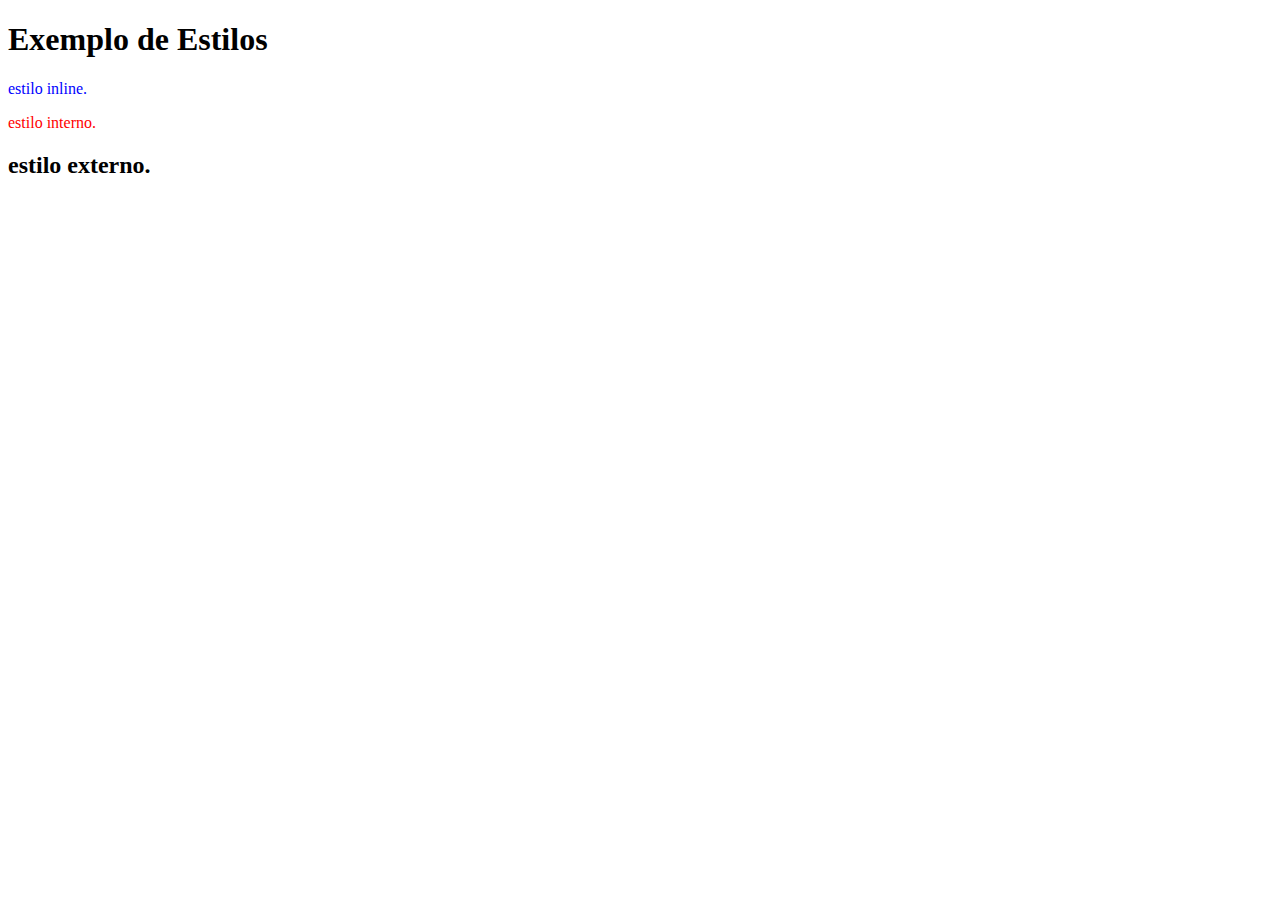
<file: 01/index.html>
<!DOCTYPE html>
<html>
<head>
    <title>Exemplo de Estilos</title>
    <style>
        p {
            color: red;
        }
    </style>
    <link rel="stylesheet" type="text/css" href="style.css">
</head>
<body>
    <h1>Exemplo de Estilos</h1>
    
    <!-- Estilo Inline -->
    <p style="color: blue;">estilo inline.</p>
    
    <!-- Estilo Interno -->
    <p>estilo interno.</p>
    
    <!-- Estilo Externo -->
    <h2>estilo externo.</h2> 
</body>
</html>
</file>
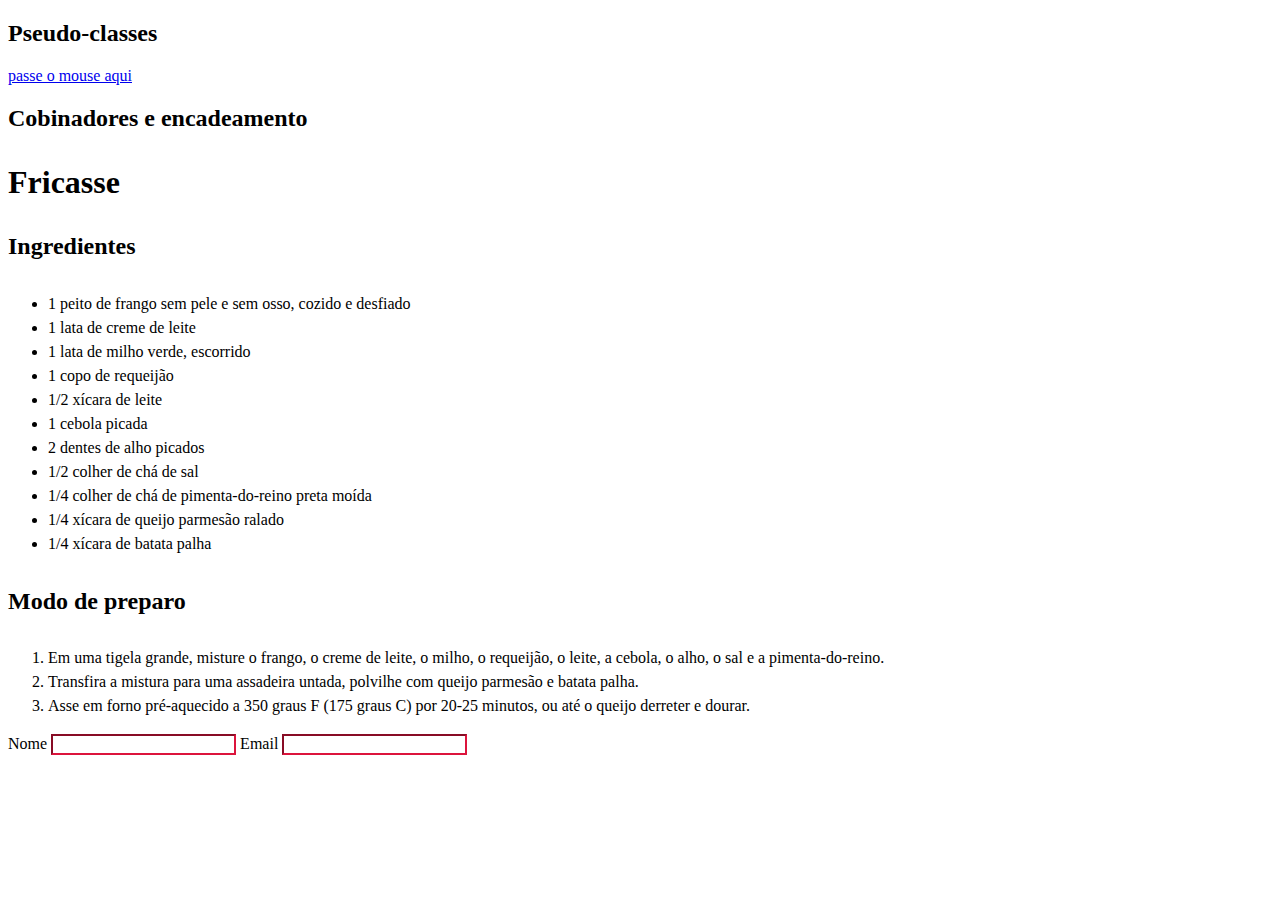
<file: 02/index.html>
<!DOCTYPE html>
<html lang="en">

<head>
  <meta charset="UTF-8" />
  <title>02</title>
  <link rel="stylesheet" href="style.css" />
</head>

<body>

  <main>

    <h2>Pseudo-classes</h2>
    <a href="#" id="link-Destaque">passe o mouse aqui</a>

    <section>
      <h2>Cobinadores e encadeamento</h2>
      <article class="receita">
        <h3>Fricasse</h3>
        <h4>Ingredientes</h4>
        <ul>
          <li>1 peito de frango sem pele e sem osso, cozido e desfiado</li>
          <li>1 lata de creme de leite</li>
          <li>1 lata de milho verde, escorrido</li>
          <li>1 copo de requeijão</li>
          <li>1/2 xícara de leite</li>
          <li>1 cebola picada</li>
          <li>2 dentes de alho picados</li>
          <li>1/2 colher de chá de sal</li>
          <li>1/4 colher de chá de pimenta-do-reino preta moída</li>
          <li>1/4 xícara de queijo parmesão ralado</li>
          <li>1/4 xícara de batata palha</li>
        </ul>
        <h4>Modo de preparo</h4>
        <ol>
          <li>
            Em uma tigela grande, misture o frango, o creme de leite, o milho, o requeijão, o leite, a cebola, o alho, o
            sal e a pimenta-do-reino.
          </li>
          <li>
            Transfira a mistura para uma assadeira untada, polvilhe com queijo parmesão e batata palha.
          </li>
          <li>
            Asse em forno pré-aquecido a 350 graus F (175 graus C) por 20-25 minutos, ou até o queijo derreter e dourar.
          </li>
        </ol>
      </article>
    </section>
    <section id="newsletter">

      <label for="news-name">Nome</label>
      <input type="text" name="news-name" id="news-name" />
      <label for="news-email">Email</label>
      <input type="email" name="news-email" id="news-email" />

    </section>
  </main>
</body>

</html>
</file>
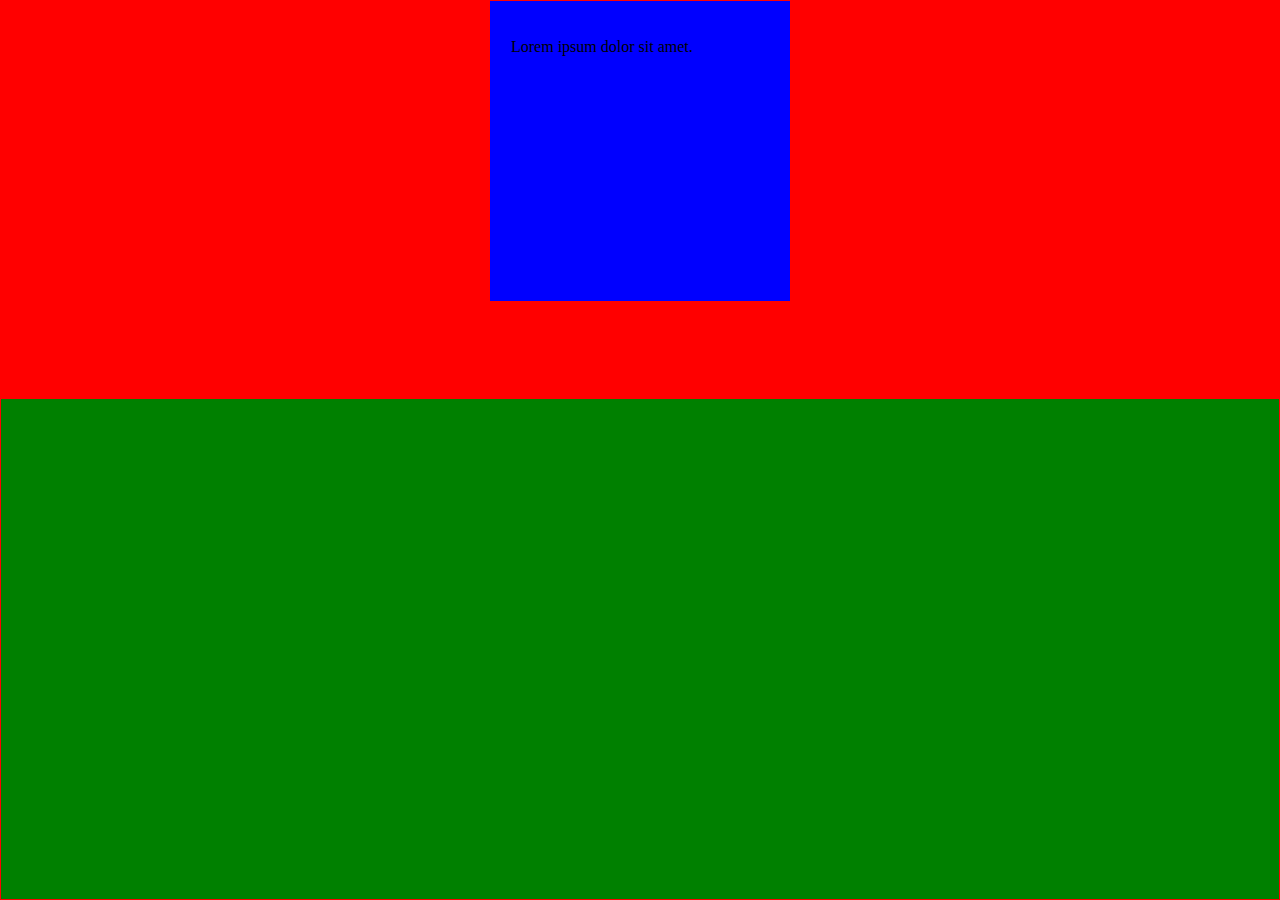
<file: 03/index.html>
<!DOCTYPE html>
<html>
<head>
    <title>Exemplo de CSS</title>
    <link rel="stylesheet" type="text/css" href="style.css">
</head>
<body>
    <main class="caixa-principal">
        <section class="caixa-azul">
            <p>Lorem ipsum dolor sit amet.</p>
        </section>
        <section class="caixa-verde"></section>
    </main>
</body>
</html>
</file>
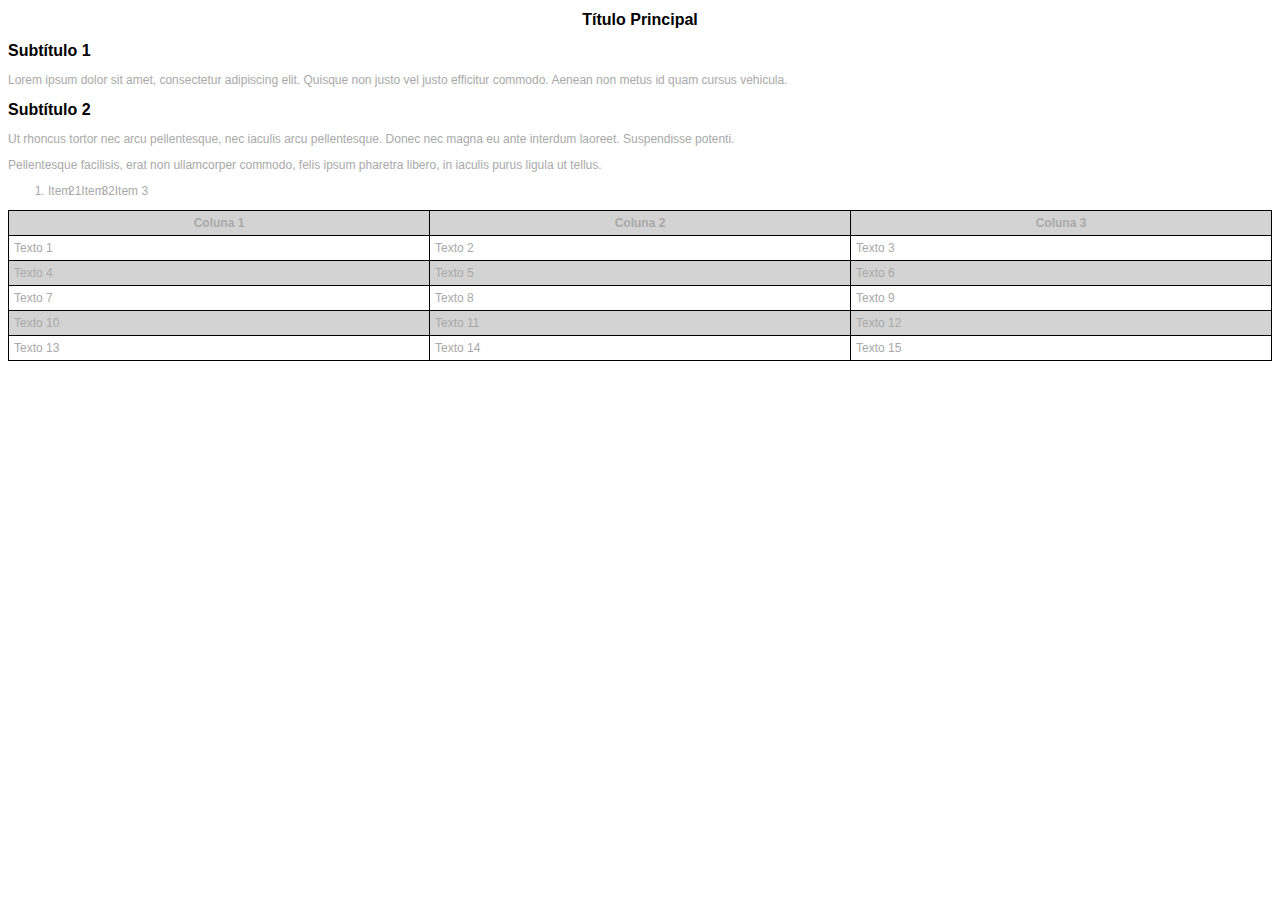
<file: 06/index.html>
<!DOCTYPE html>
<html>

<head>
    <title>Exemplo de Formatação</title>
    <link rel="stylesheet" type="text/css" href="style.css">
</head>

<body>
    <h1>Título Principal</h1>
    <h2>Subtítulo 1</h2>
    <p>Lorem ipsum dolor sit amet, consectetur adipiscing elit. Quisque non justo vel justo efficitur commodo. Aenean
        non metus id quam cursus vehicula.</p>
    <h2>Subtítulo 2</h2>
    <p>Ut rhoncus tortor nec arcu pellentesque, nec iaculis arcu pellentesque. Donec nec magna eu ante interdum laoreet.
        Suspendisse potenti.</p>
    <p>Pellentesque facilisis, erat non ullamcorper commodo, felis ipsum pharetra libero, in iaculis purus ligula ut
        tellus.</p>

    <ul class="decimal-list">
        <li>Item 1</li>
        <li>Item 2</li>
        <li>Item 3</li>
    </ul>

    <table class="zebra-table">
        <tr>
            <th>Coluna 1</th>
            <th>Coluna 2</th>
            <th>Coluna 3</th>
        </tr>
        <tr>
            <td>Texto 1</td>
            <td>Texto 2</td>
            <td>Texto 3</td>
        </tr>
        <tr>
            <td>Texto 4</td>
            <td>Texto 5</td>
            <td>Texto 6</td>
        </tr>
        <tr>
            <td>Texto 7</td>
            <td>Texto 8</td>
            <td>Texto 9</td>
        </tr>
        <tr>
            <td>Texto 10</td>
            <td>Texto 11</td>
            <td>Texto 12</td>
        </tr>
        <tr>
            <td>Texto 13</td>
            <td>Texto 14</td>
            <td>Texto 15</td>
        </tr>
    </table>
</body>

</html>
</file>
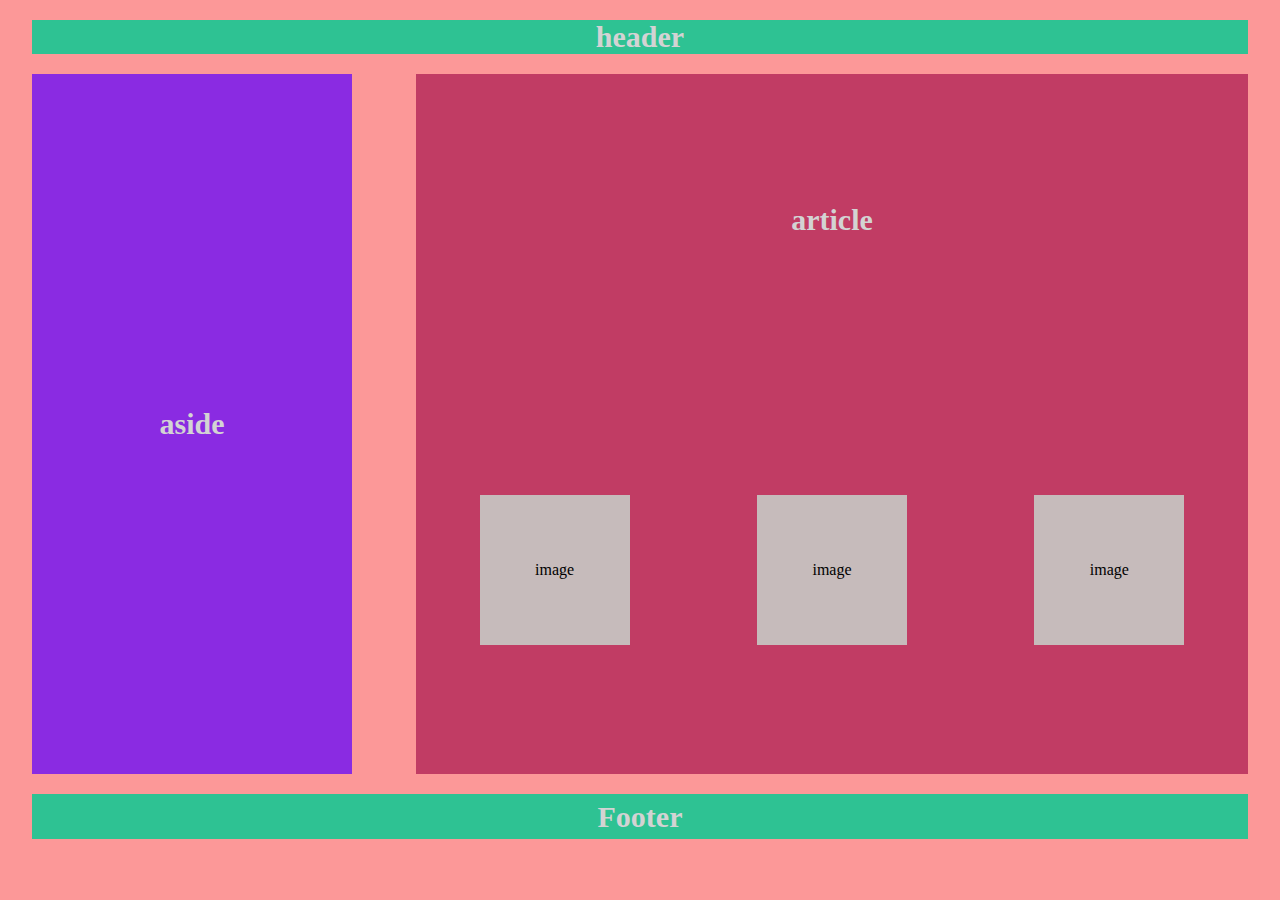
<file: 07/index.html>
<!DOCTYPE html>
<html lang="en">

<head>
    <meta charset="UTF-8">
    <title>Aula 7</title>
    <link rel="stylesheet" href="style.css">
</head>

<body class="container">
    <header>
        <h1 class="content-title">header</h1>
    </header>
    <main class="container">
        <aside>
            <h2 class="content-title">aside</h2>
        </aside>
        <article>
            <h2 class="content-title">article</h2>
            <div>image</div>
            <div>image</div>
            <div>image</div>
        </article>
    </main>
    <footer>
        <h2 class="content-title">Footer</h2>
    </footer>
</body>

</html>
</file>
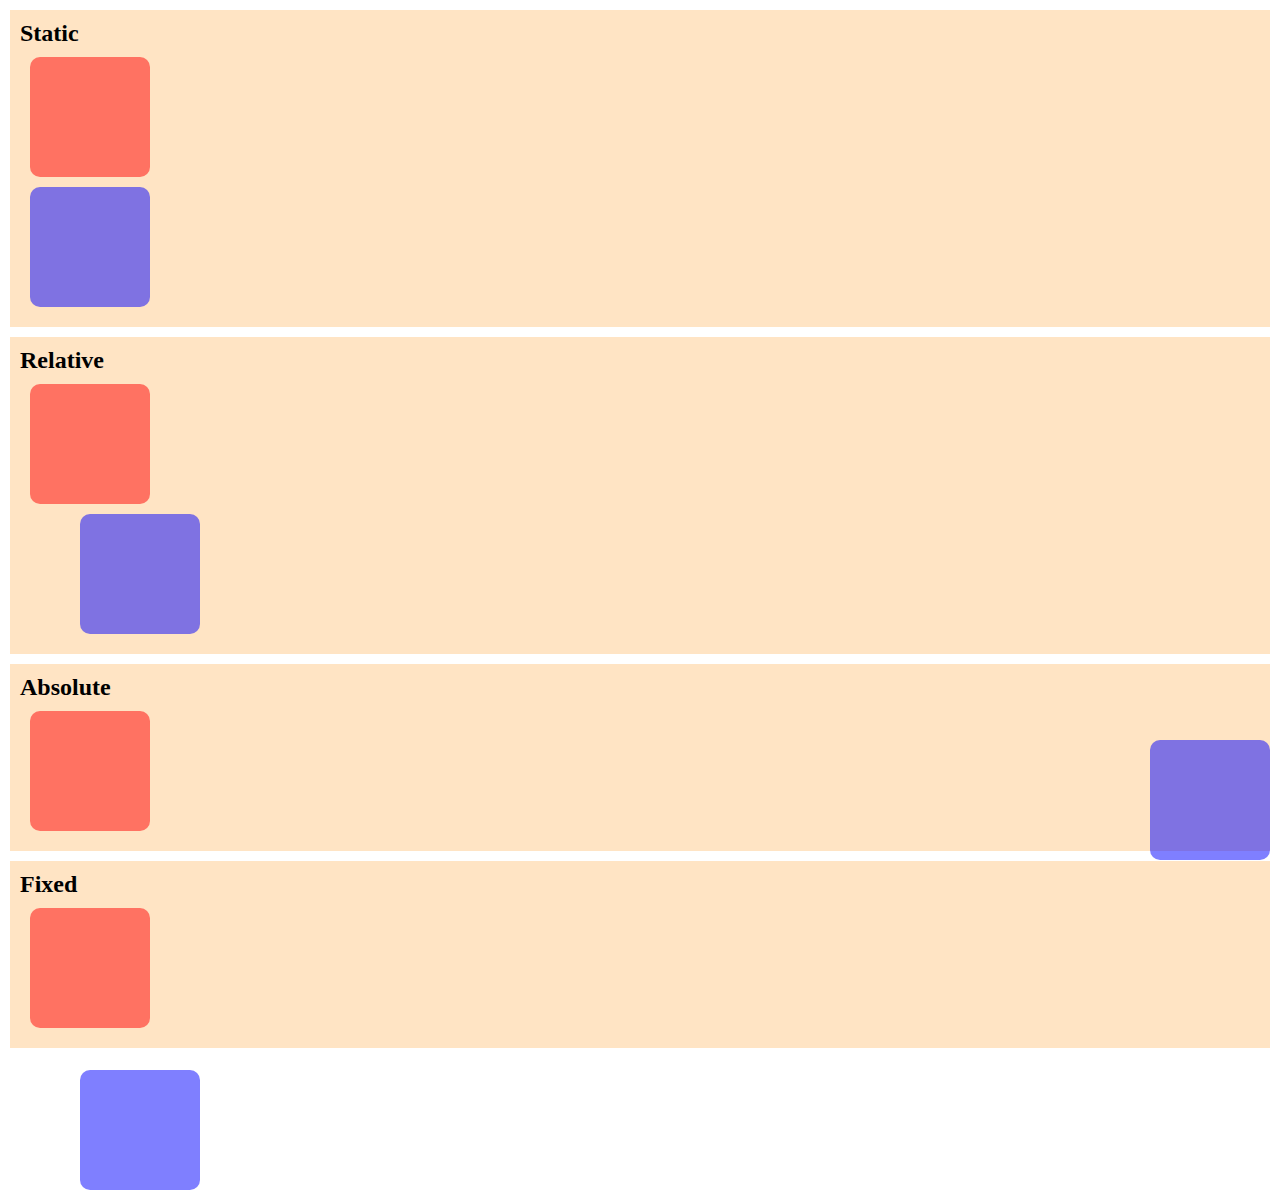
<file: 04/questao5/index.html>
<!DOCTYPE html>
<html lang="en">

<head>
    <meta charset="UTF-8">
    <title>CSS 04 A</title>
    <link rel="stylesheet" href="style.css">
</head>

<body>
    <main>
        <div id="first">
            <h2>Static</h2>
            <div class="quadradovermelho"></div>
            <div class="quadradoazul"></div>

        </div>
        <div id="second">
            <h2>Relative</h2>
            <div class="quadradovermelho"></div>
            <div class="quadradoazul"></div>
        </div>
        <div id="third">
            <h2>Absolute</h2>
            <div class="quadradovermelho"></div>
            <div class="quadradoazul"></div>
        </div>
        <div id="fourth">
            <h2>Fixed</h2>
            <div class="quadradovermelho"></div>
            <div class="quadradoazul"></div>
        </div>
    </main>
</body>

</html>
</file>
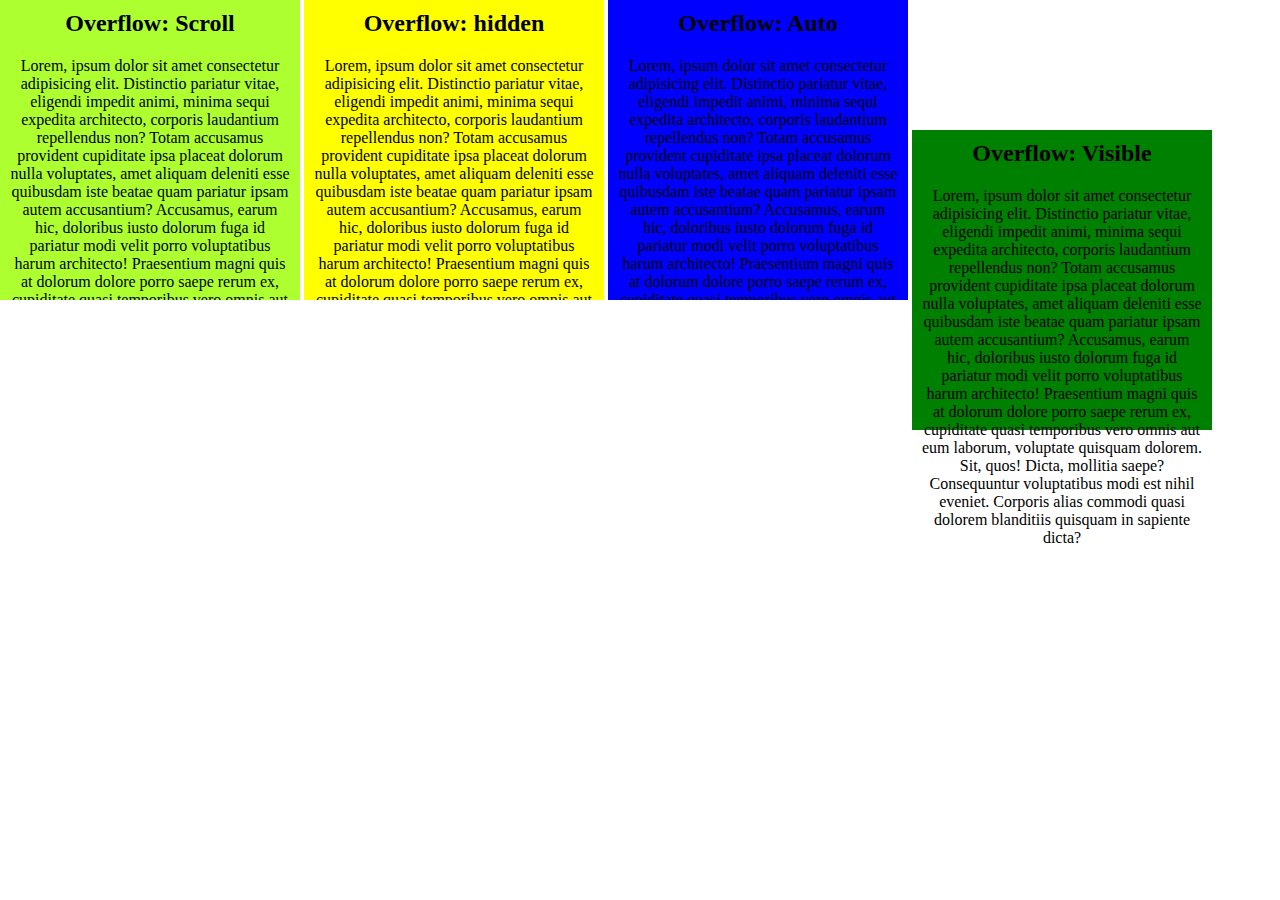
<file: 04/questao6/index.html>
<!DOCTYPE html>
<html lang="en">

<head>
    <meta charset="UTF-8">
    <title>questao 6</title>
    <link rel="stylesheet" href="style.css">
</head>

<body>
    <div id="scroll">
        <h2>Overflow: Scroll</h2>
        <p>Lorem, ipsum dolor sit amet consectetur adipisicing elit. Distinctio pariatur vitae, eligendi impedit
            animi, minima sequi expedita architecto, corporis laudantium repellendus non? Totam accusamus
            provident cupiditate ipsa placeat dolorum nulla voluptates, amet aliquam deleniti esse quibusdam
            iste beatae quam pariatur ipsam autem accusantium? Accusamus, earum hic, doloribus iusto dolorum
            fuga id pariatur modi velit porro voluptatibus harum architecto! Praesentium magni quis at dolorum
            dolore porro saepe rerum ex, cupiditate quasi temporibus vero omnis aut eum laborum, voluptate
            quisquam dolorem. Sit, quos! Dicta, mollitia saepe? Consequuntur voluptatibus modi est nihil
            eveniet. Corporis alias commodi quasi dolorem blanditiis quisquam in sapiente dicta?</p>
    </div>
    <div id="hidden">
        <h2>Overflow: hidden</h2>
        <p>Lorem, ipsum dolor sit amet consectetur adipisicing elit. Distinctio pariatur vitae, eligendi impedit
            animi, minima sequi expedita architecto, corporis laudantium repellendus non? Totam accusamus
            provident cupiditate ipsa placeat dolorum nulla voluptates, amet aliquam deleniti esse quibusdam
            iste beatae quam pariatur ipsam autem accusantium? Accusamus, earum hic, doloribus iusto dolorum
            fuga id pariatur modi velit porro voluptatibus harum architecto! Praesentium magni quis at dolorum
            dolore porro saepe rerum ex, cupiditate quasi temporibus vero omnis aut eum laborum, voluptate
            quisquam dolorem. Sit, quos! Dicta, mollitia saepe? Consequuntur voluptatibus modi est nihil
            eveniet. Corporis alias commodi quasi dolorem blanditiis quisquam in sapiente dicta?</p>
    </div>
    <div id="auto">
        <h2>Overflow: Auto</h2>
        <p>Lorem, ipsum dolor sit amet consectetur adipisicing elit. Distinctio pariatur vitae, eligendi impedit
            animi, minima sequi expedita architecto, corporis laudantium repellendus non? Totam accusamus
            provident cupiditate ipsa placeat dolorum nulla voluptates, amet aliquam deleniti esse quibusdam
            iste beatae quam pariatur ipsam autem accusantium? Accusamus, earum hic, doloribus iusto dolorum
            fuga id pariatur modi velit porro voluptatibus harum architecto! Praesentium magni quis at dolorum
            dolore porro saepe rerum ex, cupiditate quasi temporibus vero omnis aut eum laborum, voluptate
            quisquam dolorem. Sit, quos! Dicta, mollitia saepe? Consequuntur voluptatibus modi est nihil
            eveniet. Corporis alias commodi quasi dolorem blanditiis quisquam in sapiente dicta?</p>
    </div>
    <div id="visible">
        <h2>Overflow: Visible</h2>
        <p>Lorem, ipsum dolor sit amet consectetur adipisicing elit. Distinctio pariatur vitae, eligendi impedit
            animi, minima sequi expedita architecto, corporis laudantium repellendus non? Totam accusamus
            provident cupiditate ipsa placeat dolorum nulla voluptates, amet aliquam deleniti esse quibusdam
            iste beatae quam pariatur ipsam autem accusantium? Accusamus, earum hic, doloribus iusto dolorum
            fuga id pariatur modi velit porro voluptatibus harum architecto! Praesentium magni quis at dolorum
            dolore porro saepe rerum ex, cupiditate quasi temporibus vero omnis aut eum laborum, voluptate
            quisquam dolorem. Sit, quos! Dicta, mollitia saepe? Consequuntur voluptatibus modi est nihil
            eveniet. Corporis alias commodi quasi dolorem blanditiis quisquam in sapiente dicta?</p>
    </div>
</body>

</html>
</file>
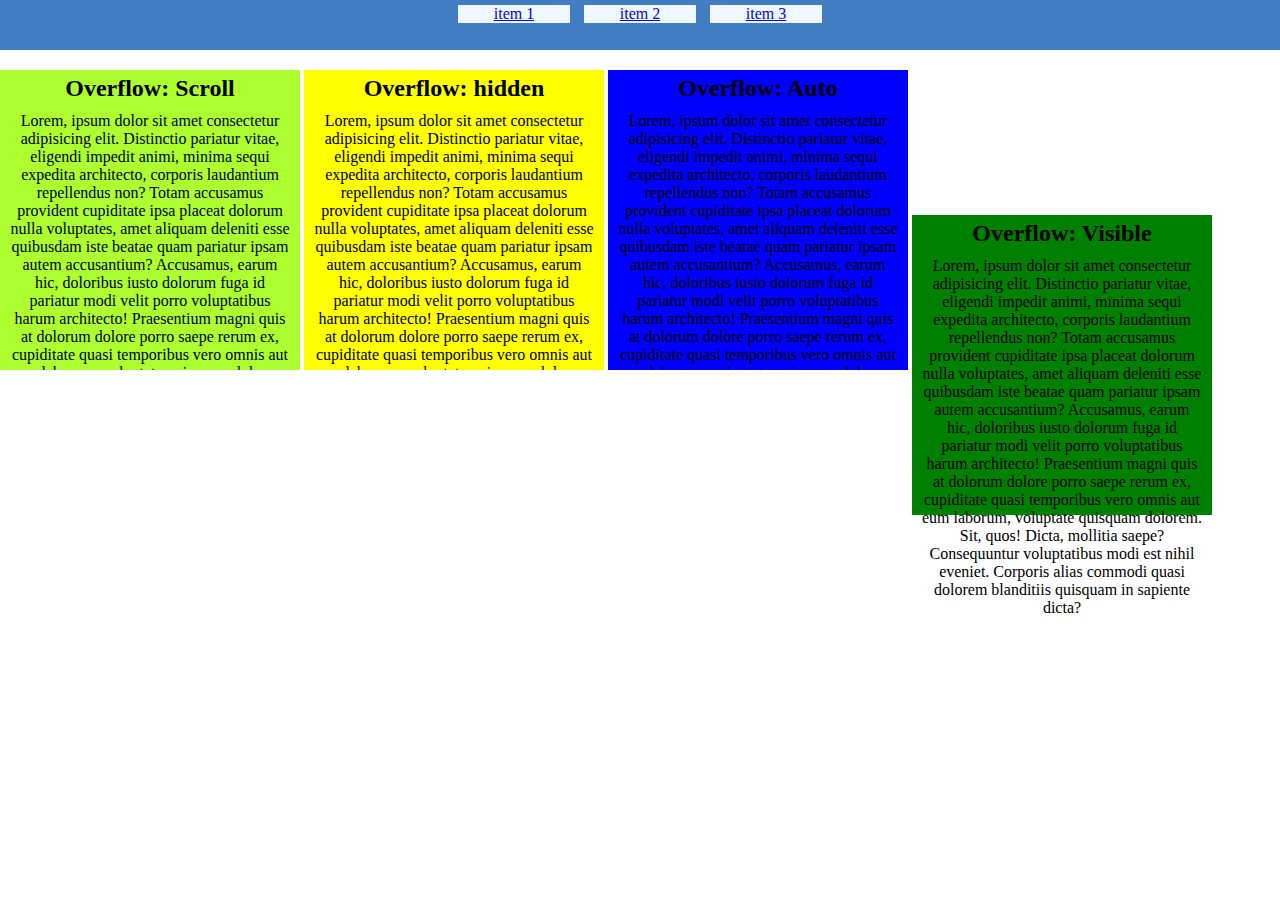
<file: 04/questao7/index.html>
<!DOCTYPE html>
<html lang="en">

<head>
    <meta charset="UTF-8">
    <title>questao 7</title>
    <link rel="stylesheet" href="style.css">
</head>

<body>
    <header>
        <div id="menu">
            <ul>
                <li><a href="#">item 1</a></li>
                <li><a href="#">item 2</a></li>
                <li><a href="#">item 3</a></li>
            </ul>
        </div>
    </header>
    <div id="scroll">
        <h2>Overflow: Scroll</h2>
        <p>Lorem, ipsum dolor sit amet consectetur adipisicing elit. Distinctio pariatur vitae, eligendi impedit
            animi, minima sequi expedita architecto, corporis laudantium repellendus non? Totam accusamus
            provident cupiditate ipsa placeat dolorum nulla voluptates, amet aliquam deleniti esse quibusdam
            iste beatae quam pariatur ipsam autem accusantium? Accusamus, earum hic, doloribus iusto dolorum
            fuga id pariatur modi velit porro voluptatibus harum architecto! Praesentium magni quis at dolorum
            dolore porro saepe rerum ex, cupiditate quasi temporibus vero omnis aut eum laborum, voluptate
            quisquam dolorem. Sit, quos! Dicta, mollitia saepe? Consequuntur voluptatibus modi est nihil
            eveniet. Corporis alias commodi quasi dolorem blanditiis quisquam in sapiente dicta?</p>
    </div>
    <div id="hidden">
        <h2>Overflow: hidden</h2>
        <p>Lorem, ipsum dolor sit amet consectetur adipisicing elit. Distinctio pariatur vitae, eligendi impedit
            animi, minima sequi expedita architecto, corporis laudantium repellendus non? Totam accusamus
            provident cupiditate ipsa placeat dolorum nulla voluptates, amet aliquam deleniti esse quibusdam
            iste beatae quam pariatur ipsam autem accusantium? Accusamus, earum hic, doloribus iusto dolorum
            fuga id pariatur modi velit porro voluptatibus harum architecto! Praesentium magni quis at dolorum
            dolore porro saepe rerum ex, cupiditate quasi temporibus vero omnis aut eum laborum, voluptate
            quisquam dolorem. Sit, quos! Dicta, mollitia saepe? Consequuntur voluptatibus modi est nihil
            eveniet. Corporis alias commodi quasi dolorem blanditiis quisquam in sapiente dicta?</p>
    </div>
    <div id="auto">
        <h2>Overflow: Auto</h2>
        <p>Lorem, ipsum dolor sit amet consectetur adipisicing elit. Distinctio pariatur vitae, eligendi impedit
            animi, minima sequi expedita architecto, corporis laudantium repellendus non? Totam accusamus
            provident cupiditate ipsa placeat dolorum nulla voluptates, amet aliquam deleniti esse quibusdam
            iste beatae quam pariatur ipsam autem accusantium? Accusamus, earum hic, doloribus iusto dolorum
            fuga id pariatur modi velit porro voluptatibus harum architecto! Praesentium magni quis at dolorum
            dolore porro saepe rerum ex, cupiditate quasi temporibus vero omnis aut eum laborum, voluptate
            quisquam dolorem. Sit, quos! Dicta, mollitia saepe? Consequuntur voluptatibus modi est nihil
            eveniet. Corporis alias commodi quasi dolorem blanditiis quisquam in sapiente dicta?</p>
    </div>
    <div id="visible">
        <h2>Overflow: Visible</h2>
        <p>Lorem, ipsum dolor sit amet consectetur adipisicing elit. Distinctio pariatur vitae, eligendi impedit
            animi, minima sequi expedita architecto, corporis laudantium repellendus non? Totam accusamus
            provident cupiditate ipsa placeat dolorum nulla voluptates, amet aliquam deleniti esse quibusdam
            iste beatae quam pariatur ipsam autem accusantium? Accusamus, earum hic, doloribus iusto dolorum
            fuga id pariatur modi velit porro voluptatibus harum architecto! Praesentium magni quis at dolorum
            dolore porro saepe rerum ex, cupiditate quasi temporibus vero omnis aut eum laborum, voluptate
            quisquam dolorem. Sit, quos! Dicta, mollitia saepe? Consequuntur voluptatibus modi est nihil
            eveniet. Corporis alias commodi quasi dolorem blanditiis quisquam in sapiente dicta?</p>
    </div>
</body>

</html>
</file>
<file: 01/style.css>
h3 {
    color: aqua;
}
</file>
<file: 02/style.css>
#link-Destaque:hover {
    color: mediumseagreen;
  }
  
  #link-Destaque:visited {
    color: crimson;
  }
  
  .receita li {
    line-height: 1.5em;
  }
  
  .receita > h3 {
    font-size: 2em;
  }
  
  .receita > h4 {
    font-size: 1.5em;
  }
  
  #newsletter input[type="email"] {
    color: darkgreen;
    border-color: crimson;
  }
  
  #newsletter input[type="text"] {
    color:darkviolet;
    border-color: crimson;
  }
  
  #newsletter input:focus {
      border-color: darkblue;
  }
</file>
<file: 03/style.css>
body, html {
  margin: 0;
  padding: 0;
}

.caixa-principal {
  width: 100%;
  height: 100vh;
  border: 1px solid red;
  box-sizing: border-box;
  display: flex;
  flex-direction: column;
  align-items: center;
  justify-content: space-between;
  background-color: red;
}

.caixa-azul {
  width: 300px;
  height: 300px;
  border: 1px solid blue;
  box-sizing: border-box;
  padding: 20px;
  background-color: blue;
}

.caixa-verde {
  width: 100%;
  height: 500px;
  border: 1px solid green;
  box-sizing: border-box;
  margin-top: 50px;
  background-color: green;
}
</file>
<file: 06/style.css>
body {
    font-family: "Roboto", sans-serif;
    font-size: 12px;
    color: darkgray;
}

h1, h2 {
    font-family: "Play", sans-serif;
    font-size: 16px;
    color: black;
}

h1 {
    text-align: center;
}

p {
    text-align: justify;
}

ul.decimal-list {
    list-style-type: decimal;
    display: flex;
}

table.zebra-table {
    width: 100%;
    border-collapse: collapse;
}

table.zebra-table th, table.zebra-table td {
    border: 1px solid black;
    padding: 5px;
}

table.zebra-table tr:nth-child(odd) {
    background-color: lightgray;
}
</file>
<file: 07/style.css>
* {
    margin: 0;
    padding: 0;
}

body {
    background-color: rgb(252, 152, 152);
}

div {
    display: flex;
    justify-content: center;
    align-items: center;
    width: 150px;
    height: 150px;
    background-color: rgb(198, 187, 187);
}

.container {
    width: 100vw;
    display: flex;
    flex-wrap: wrap;
    justify-content: center;
}

header{
    text-align: center;
    background-color: rgb(46, 194, 147);
    flex-basis: 95vw;
    margin: 20px 0 10px 0;
}

footer {
    text-align: center;
    background-color: rgb(46, 194, 147);
    flex-basis: 95vw;
    margin: 10px 0 20px 0;
    font-size: 11px;
    line-height: 5vh;
}



main.container {
    height: 80vh;
    align-items: stretch;
    justify-content: space-around;
}

aside {
    text-align: center;
    background-color: blueviolet;
    margin: 10px 0;
    flex-basis: 25vw;
    display: flex;
    align-items: center;
}

article {
    text-align: center;
    background-color: rgb(193, 60, 100);
    margin: 10px 0;
    flex-basis: 65vw;
    display: flex;
    align-items: center;
    flex-wrap: wrap;
    justify-content: space-around;
}


.content-title {
    width: 100%;
    color: lightgray;
    font-size: 30px;
}
</file>
<file: 04/questao5/style.css>
* {
    margin: 0;
    padding: 0;
}

div {
    margin: 10px;
    padding: 10px;
    background-color: bisque;
}

.quadradovermelho {
    width: 100px;
    height: 100px;
    background-color: red;
    opacity: 0.5;
    border-radius: 10px;
}

.quadradoazul {
    width: 100px;
    height: 100px;
    background-color: blue;
    opacity: 0.5;
    border-radius: 10px;

}

main div{
    display: block;
}

#second div + div {
    position: relative;
    left: 50px;
}
#third div + div {
    position: absolute;
    bottom: -300px;
    left: 70px;
}
#fourth div + div {
    position: fixed;
    bottom: 30px;
    right: 0%;
}
</file>
<file: 04/questao6/style.css>
* {
    padding: 0;
    margin: 0;
}

section {
    margin: 30px;
}

div {
    width: 300px;
    height: 300px;
    display: inline-block;
}

p, h2 {
    padding: 10px 10px;
}

#scroll {
    background-color: greenyellow;
    text-align: center;
    overflow: scroll;
    margin-bottom: 19%;
}
#hidden {
    background-color: yellow;
    text-align: center;
    overflow: hidden;
    margin-bottom: 19%;
}
#auto {
    background-color: blue;
    text-align: center;
    overflow: auto;
    margin-bottom: 19%;
}
#visible {
    background-color: green;
    text-align: center;
    overflow: visible;
}
</file>
<file: 04/questao7/style.css>
* {
    padding: 0;
    margin: 0;
}

section {
    margin: 30px;
}

div {
    width: 300px;
    height: 300px;
    display: inline-block;
}

p, h2 {
    padding: 5px 10px;
}

#scroll {
    background-color: greenyellow;
    text-align: center;
    overflow: scroll;
    margin-bottom: 19%;
}
#hidden {
    background-color: yellow;
    text-align: center;
    overflow: hidden;
    margin-bottom: 19%;
}
#auto {
    background-color: blue;
    text-align: center;
    overflow: auto;
    margin-bottom: 19%;
}
#visible {
    background-color: green;
    text-align: center;
    overflow: visible;
}

#menu {
    display: block;
    width: 100vw;
    height: 50px;
    background-color: #417dc0;
    text-align: center;
    margin-bottom: 20px;
}

#menu li{
    display: inline-block;
    width: 7rem;
    background-color: aliceblue;
    margin: 5px;
}
</file>
